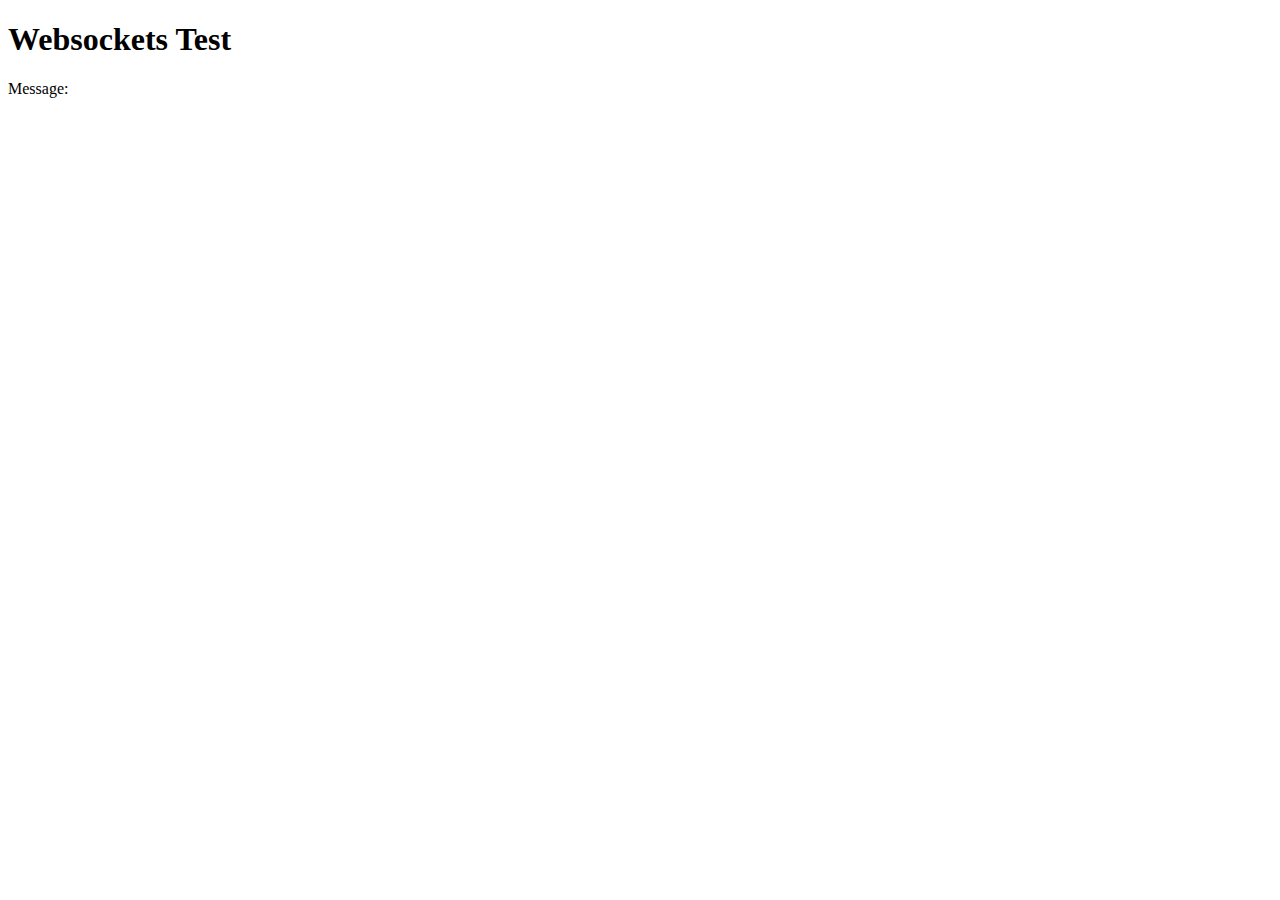
<file: test_websock/index.html>
<!DOCTYPE html>
<html>
<head>
    <meta charset="utf-8">
    <title>Websockets Test</title>
<script>
    const $ = q => document.querySelector(q);
    window.addEventListener('load', e => {
        const ws = new WebSocket('ws://localhost:8080/ws'); 
        ws.onopen = e1 => {
            ws.send(JSON.stringify({hello: 'world'}));
        }
        ws.onmessage = e1 => {
            $('#message').innerText = e1.data;
        }
    });
</script>
</head>
<body>
    <h1>Websockets Test</h1>
    <p>Message: <span id="message"></span></p>
</body>
</html>
</file>
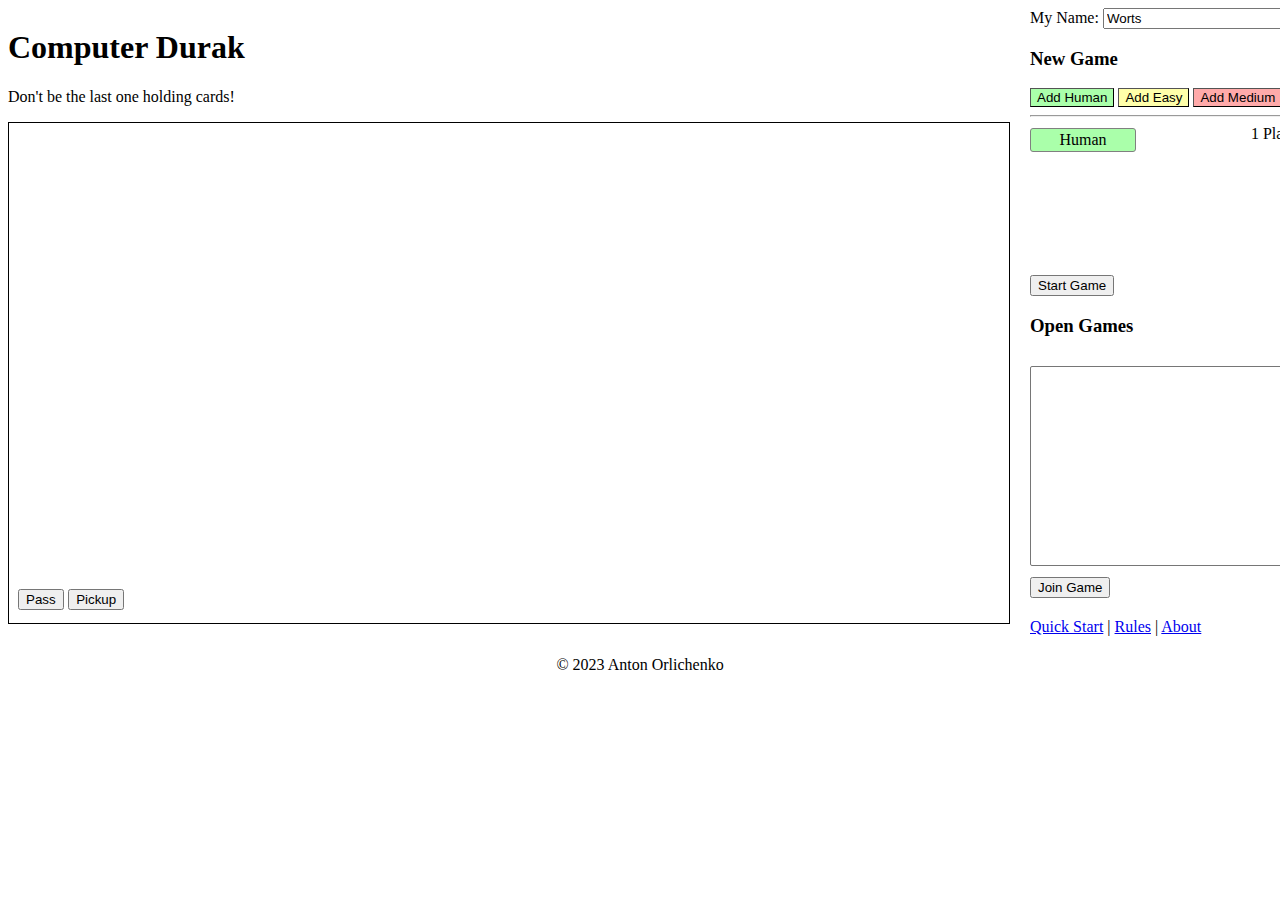
<file: v5/static/Durak.html>
<!DOCTYPE html>
<html>
<head>
    <title>Durak</title>
	<link rel="stylesheet" href="Durak.css">
    <script src="Durak.js"></script>
    <script src="Interface.js"></script>
</head>
<body>
    <div id='durak'>
        <div>
            <h1>Computer Durak</h1>
            <p>Don't be the last one holding cards!</p>
            <div id='durak-game'>
                <div id='top'>
                    <div id='pickingup' style='display:none'>Opponent picking up</div>
                </div>
                <canvas id='durak-canvas' width='1000' height='500'></canvas>
                <div id='bottom'>
                    <button id='pass'>Pass</button>
                    <button id='pickup'>Pickup</button>
                </div>
            </div>
        </div>
        <div id='game-controls'>
            <div>
                <label for='name'>My Name:</label>
                <input type='text' name='name' id='name'>
            </div>
            <div id='new-game'>
                <h3>New Game</h3>
                <button id='human'>Add Human</button>
                <button id='easy'>Add Easy</button>
                <button id='medium'>Add Medium</button>
                <hr>
                <div id='players'>
                    <div id='number'>1 Players</div>
                    <div class='player'><div class='type human'>Human</div></div>
                </div>
                <button id='start'>Start Game</button>
            </div>
            <div>
                <h3>Open Games</h3>
                <select name='durak-list-select' multiple></select><br>
                <button id='join'>Join Game</button>
            </div>
            <div id='links'>
                <a href='#qs' id='qs'>Quick Start</a> | 
                <a href='https://en.wikipedia.org/wiki/Durak'>Rules</a> | 
                <a href='https://aorliche.github.io/'>About</a>
            </div>
            <div id='qs-div' style='display:none'>
                <ul>
                    <li>Drag cards from your hand to the board to play them</li>
                    <li>Drag cards from your hand on top of another card to defend</li>
                    <li>Drag cards from your hand to the board to reverse</li>
                    <li>Click pass or pickup as appropriate</li>
                    <li>Trumps can beat any non-trump.</li>
                    <li>Get rid of your cards!</li>
                </li>
            </div>
        </div>
    </div>
    <div id='footer'>
        <p>&#169; 2023 Anton Orlichenko<br></p>
    </div>
</body>
</html>
</file>
<file: v5/static/Durak.css>
#durak-canvas {
    border: 1px solid black;
}
#top {
    position: relative;
    font-size: 18px;
    color: red;
    font-weight: bold;
    height: 0px;
    top: 10px;
    left: 10px;
    z-index: 1;
}
#bottom {
    position: relative;
    font-size: 18px;
    width: 120px;
    height: 0px;
    left: 10px;
    top: -40px;
}
#durak {
    display: flex;
}
#game-controls {
    margin-left: 20px;
    width: 280px;
}
#game-controls button {
}
#game-controls .player .type {
    display: inline-block;
    border: 1px solid grey;
    border-radius: 3px;
    padding: 2px;
    width: 100px;
    text-align: center;
    margin-top: 3px;
}
.player .human, #human {
    background-color: #afa;
    border-width: 1px;
}
#human:hover {
    background-color: #8f8;
}
.player .easy, #easy {
    background-color: #ffa;
    border-width: 1px;
}
#easy:hover {
    background-color: #ff5;
}
.player .medium, #medium {
    background-color: #faa;
    border-width: 1px;
}
#medium:hover {
    background-color: #f99;
}
#number {
    float: right;
}
.player button {
    margin-left: 5px;
}
#start {
    margin-top: 20px;
}
#players {
    min-height: 130px;
}
#links {
    margin-top: 20px;
}
#footer {
    margin-top: 20px;
    text-align: center;
}
select[name='durak-list-select'] {
    margin-top: 10px;
    margin-bottom: 10px;
    width: 280px;
    min-height: 200px;
}
select[name='durak-num-players'] {
    margin-top: 10px;
    margin-bottom: 10px;
}
#durak-memory {
    margin-left: 20px;
}
#durak-memory img {
    width: 40px;
    padding: 2px;
}
#discard img {
    opacity: 50%;
}
</file>
